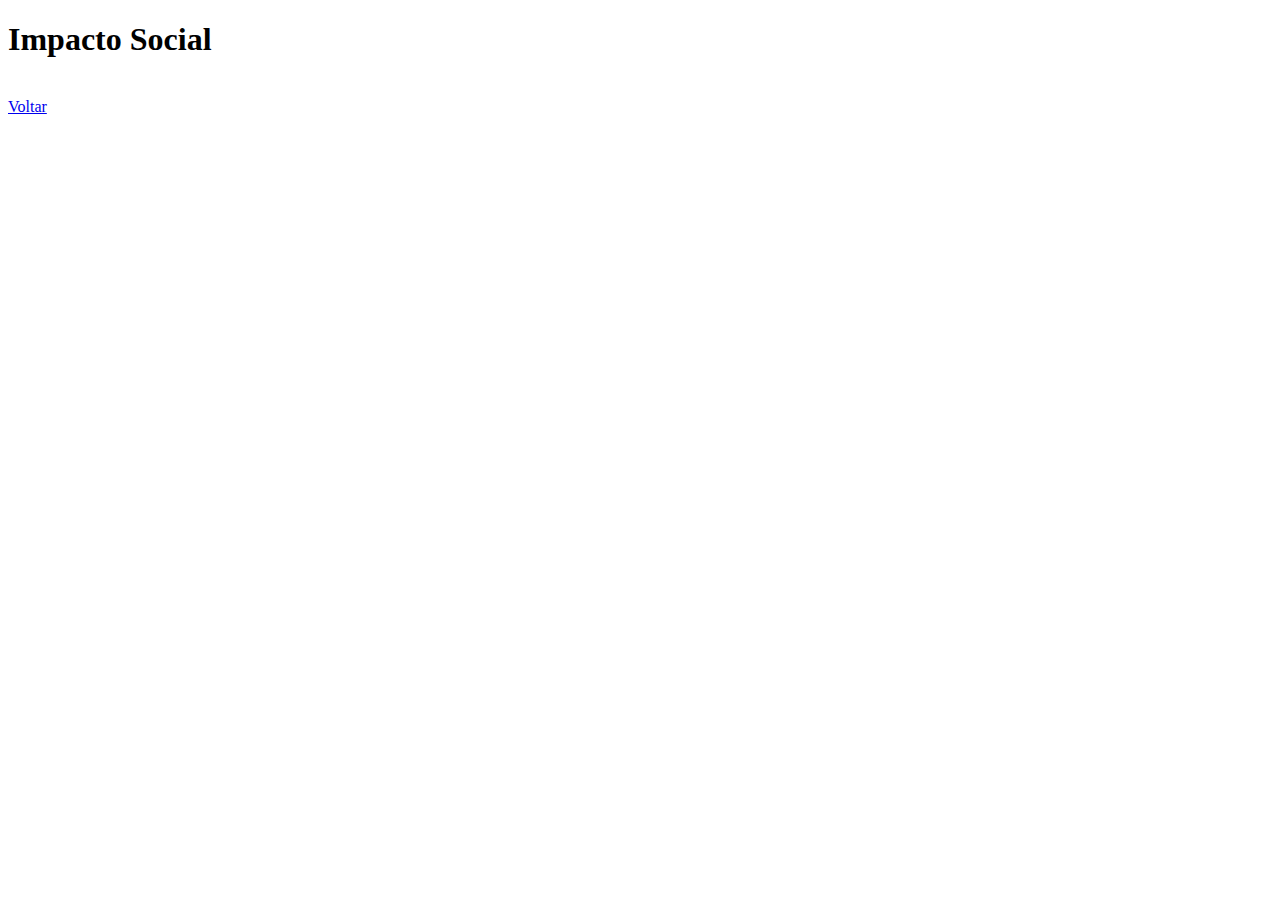
<file: src/pages/impacto-social.html>
<!DOCTYPE html>
<html lang="en">
<head>
    <meta charset="UTF-8">
    <meta name="viewport" content="width=device-width, initial-scale=1.0">
    <title>Impacto Social</title>
</head>
<body>
    <h1>Impacto Social</h1>
    <br>
    <a href="../index.html">Voltar</a>
    
</body>
</html>
</file>
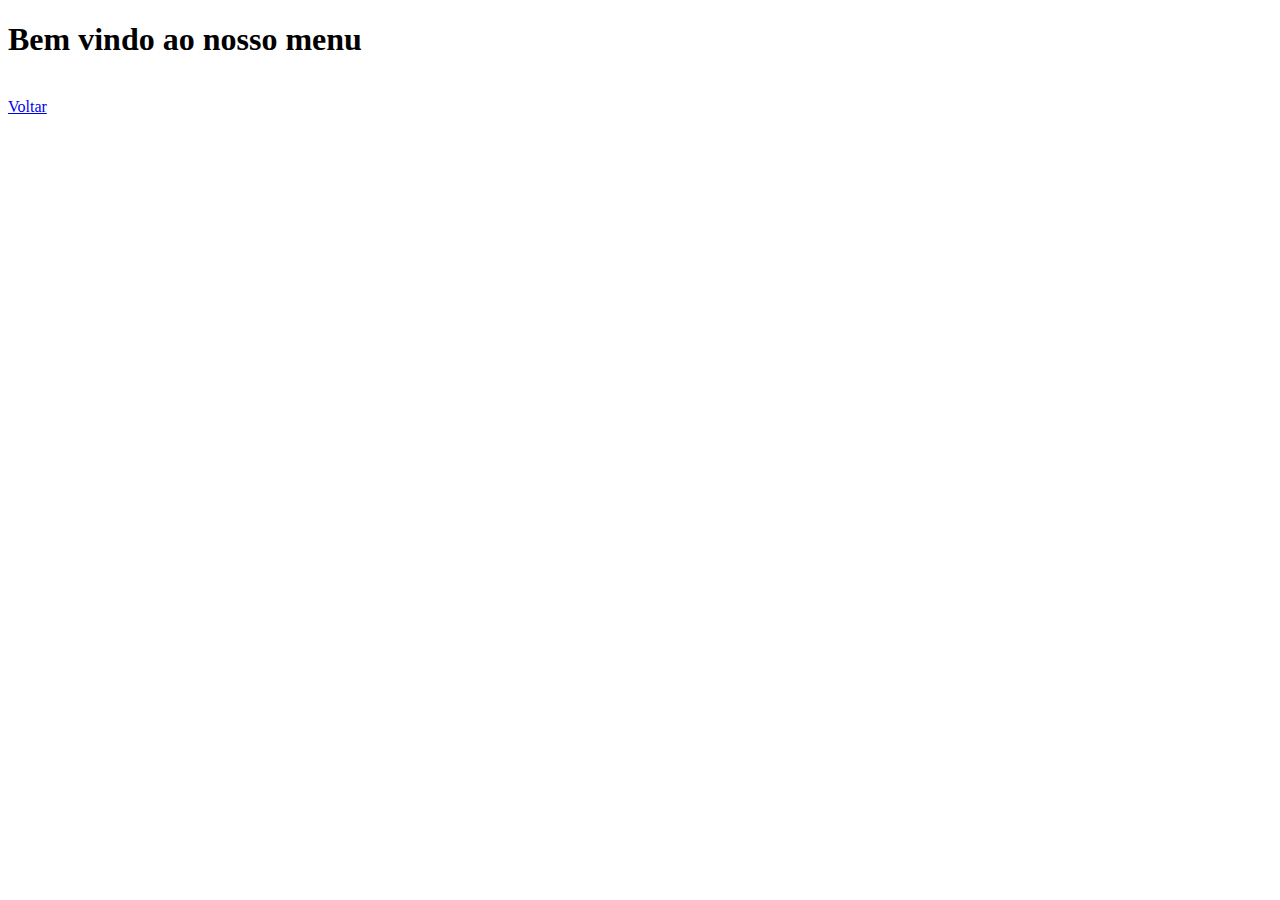
<file: src/pages/menu.html>
<!DOCTYPE html>
<html lang="en">
<head>
    <meta charset="UTF-8">
    <meta name="viewport" content="width=device-width, initial-scale=1.0">
    <title>Manu</title>
</head>
<body>
    <h1>Bem vindo ao nosso menu</h1>
    <br>
    <a href="../index.html">Voltar</a>
</body>
</html>
</file>
